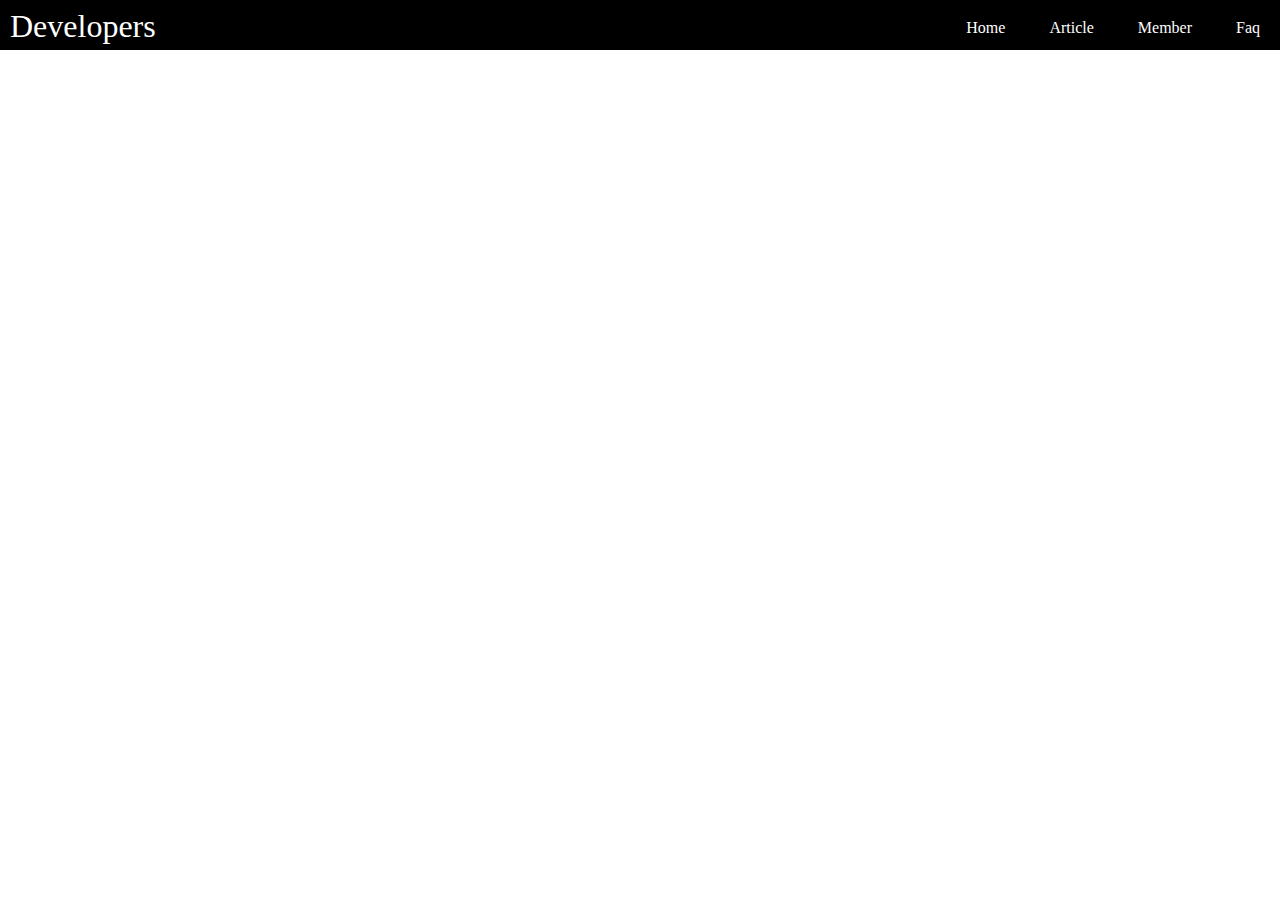
<file: BTX/index.html>
<!DOCTYPE html>
<html lang="en">
  <head>
    <meta charset="UTF-8" />
    <meta http-equiv="X-UA-Compatible" content="IE=edge" />
    <meta name="viewport" content="width=device-width, initial-scale=1.0" />
    <title>Document</title>
    <link rel="stylesheet" href="style.css" />
  </head>
  <body>
    <header>
      <div class="title">Developers</div>
      <div class="menu">
        <div class="home">Home</div>
        <div class="article">Article</div>
        <div class="member">Member</div>
        <div class="faq">Faq</div>
      </div>
    </header>
    <script
      src="https://cdnjs.cloudflare.com/ajax/libs/jquery/3.6.1/jquery.min.js"
      integrity="sha512-aVKKRRi/Q/YV+4mjoKBsE4x3H+BkegoM/em46NNlCqNTmUYADjBbeNefNxYV7giUp0VxICtqdrbqU7iVaeZNXA=="
      crossorigin="anonymous"
      referrerpolicy="no-referrer"
    ></script>
    <script src="index.js"></script>
  </body>
</html>
</file>
<file: BTX/style.css>
@import url(reset.css);

:root {
  --side-width: 1200px;
}

header {
  background-color: black;
  height: 50px;
  margin: 0 auto;
}

.title {
  display: inline-block;
  margin: 10px;
  font-size: 2rem;
  color: white;
}

.menu {
  float: right;
  vertical-align: middle;
}

.menu .home,
.article,
.member,
.faq {
  display: inline-block;
  color: white;
  vertical-align: middle;
  margin: 20px;
}

.home:hover {
  color: black;
  background-color: white;
  cursor: pointer;
}

.article:hover {
  color: black;
  background-color: white;
  cursor: pointer;
}

.member:hover {
  color: black;
  background-color: white;
  cursor: pointer;
}

.faq:hover {
  color: black;
  background-color: white;
  cursor: pointer;
}
</file>
